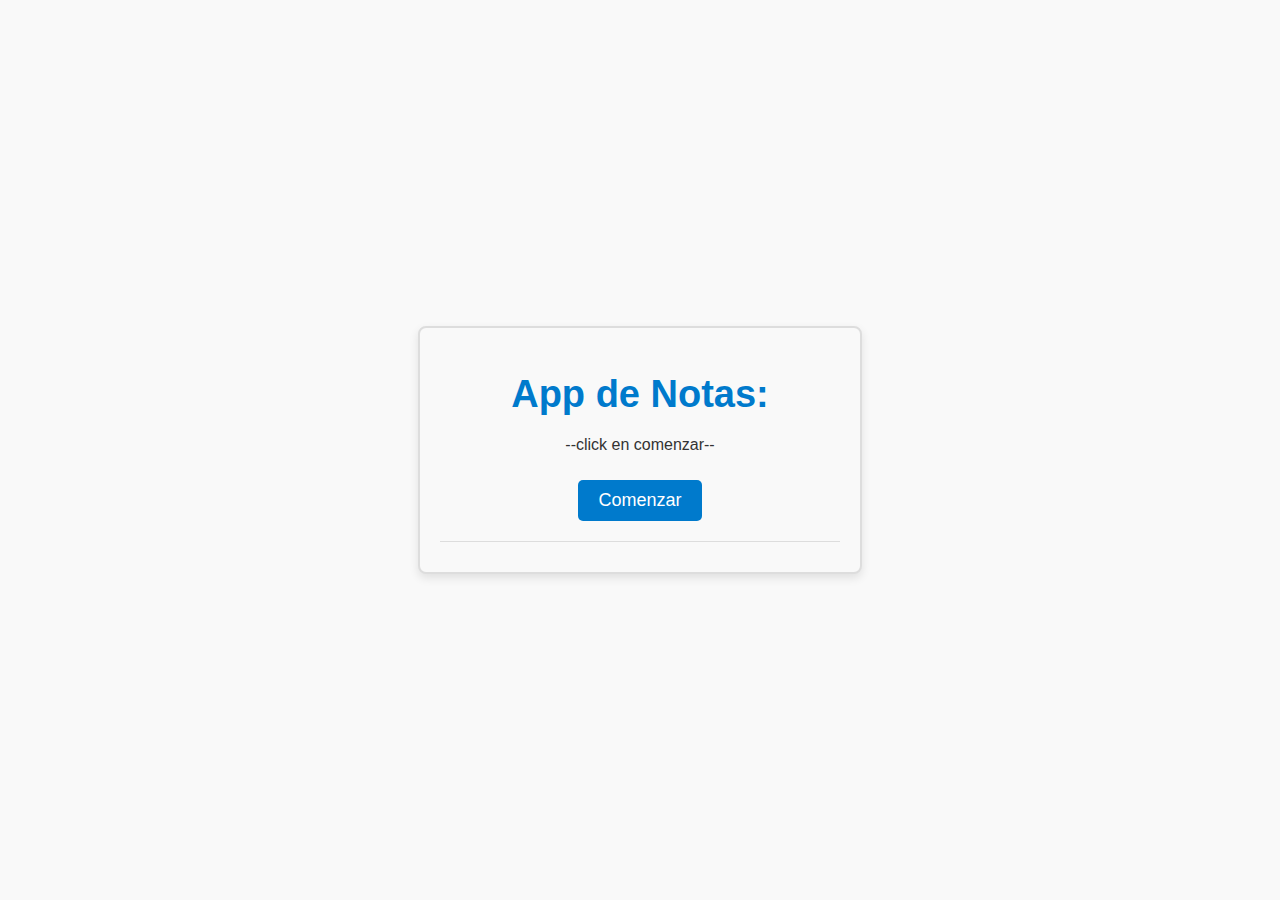
<file: pages/index.html>
<!DOCTYPE html>
<html lang="es">

<head>
    <meta charset="UTF-8">
    <meta name="viewport" content="width=device-width, initial-scale=1.0">
    <title>App de Notas</title>
    <link rel="stylesheet" href="/css/style.css">
</head>

<body>
    <div class="container">
        <h1>App de Notas:</h1>
        <p> --click en comenzar-- </p>
        <button id="startButton">Comenzar</button> <!-- startB -JS- -->
        <div id="output" class="output"></div> <!-- output -JS- -->
    </div>
    <script src="/js/miarchivo.js"></script>
</body>

</html>
</file>
<file: css/style.css>
:root {
    --color-primary: #007acc;
    --color-background: #f9f9f9;
    --color-text: #333;
    --color-border: #ddd;
    --color-shadow: rgba(0, 0, 0, 0.1);
    --color-error: #ff4d4d;
}

body.dark-theme {
    --color-primary: #00aaff;
    --color-background: #333;
    --color-text: #fff;
    --color-border: #666;
    --color-shadow: rgba(255, 255, 255, 0.1);
}

body {
    font-family: Arial, sans-serif;
    background-color: var(--color-background);
    color: var(--color-text);
    display: flex;
    justify-content: center;
    align-items: center;
    height: 100vh;
    margin: 0;
    transition: background-color 0.3s ease, color 0.3s ease;
}

.container {
    text-align: center;
    padding: 20px;
    border: 2px solid var(--color-border);
    border-radius: 8px;
    background-color: var(--color-background);
    box-shadow: 0 4px 10px var(--color-shadow);
    width: 90%;
    max-width: 400px;
    transition: background-color 0.3s ease, border-color 0.3s ease;
}

h1 {
    font-size: 38px;
    margin-bottom: 20px;
    color: var(--color-primary);
}

form {
    display: flex;
    flex-direction: column;
    gap: 10px;
}

label {
    font-weight: bold;
    text-align: left;
}

input, textarea {
    padding: 10px;
    font-size: 16px;
    border: 1px solid var(--color-border);
    border-radius: 5px;
    resize: vertical;
    transition: background-color 0.3s ease, border-color 0.3s ease, color 0.3s ease;
}

input:focus, textarea:focus {
    border-color: var(--color-primary);
    outline: none;
    box-shadow: 0 0 5px rgba(0, 122, 204, 0.5);
}

textarea {
    min-height: 100px;
}

button {
    padding: 10px 20px;
    font-size: 18px;
    color: #fff;
    background-color: var(--color-primary);
    border: none;
    border-radius: 5px;
    cursor: pointer;
    transition: background-color 0.3s ease;
    margin-top: 10px;
}

button:hover {
    background-color: #005fa3;
}

#addNoteManually {
    background-color: #ff9800;
}

#addNoteManually:hover {
    background-color: #e68900;
}

#toggleTheme {
    background-color: #555;
}

#toggleTheme:hover {
    background-color: #444;
}

.search-container {
    display: flex;
    gap: 10px;
    margin-top: 10px;
}

#searchInput {
    flex: 1;
}

#clearSearch {
    background-color: var(--color-error);
    padding: 5px 10px;
    font-size: 16px;
}

#clearSearch:hover {
    background-color: #cc0000;
}

.message {
    padding: 10px;
    margin: 10px 0;
    border-radius: 5px;
    font-size: 16px;
    text-align: center;
    display: none;
}

.message.success {
    background-color: #d4edda;
    color: #155724;
    border: 1px solid #c3e6cb;
}

.message.error {
    background-color: #f8d7da;
    color: #721c24;
    border: 1px solid #f5c6cb;
}

.output {
    border-top: 1px solid var(--color-border);
    color: var(--color-text);
    margin-top: 20px;
    padding-top: 10px;
    transition: border-color 0.3s ease;
}

.note {
    background-color: var(--color-background);
    border: 1px solid var(--color-border);
    border-radius: 8px;
    padding: 15px;
    margin: 10px 0;
    box-shadow: 0 4px 6px var(--color-shadow);
    position: relative;
    transition: background-color 0.3s ease, border-color 0.3s ease;
}

.note p {
    color: var(--color-text);
    font-size: 20px;
    margin: 0;
    transition: color 0.3s ease;
}

.note button {
    background-color: var(--color-error);
    padding: 5px 10px;
    font-size: 14px;
    position: absolute;
    top: 10px;
    right: 10px;
}

.note button:hover {
    background-color: #cc0000;
}

.note .edit-button {
    background-color: #4caf50;
    right: 80px;
}

.note .edit-button:hover {
    background-color: #45a049;
}

.edit-form {
    display: none;
    margin-top: 20px;
    padding: 20px;
    border: 1px solid var(--color-border);
    border-radius: 8px;
    background-color: var(--color-background);
    box-shadow: 0 4px 6px var(--color-shadow);
}

.edit-form h2 {
    margin-bottom: 10px;
}

.edit-form textarea {
    min-height: 100px;
}

@media (max-width: 600px) {
    h1 {
        font-size: 28px;
    }

    button {
        font-size: 16px;
    }
}
</file>
